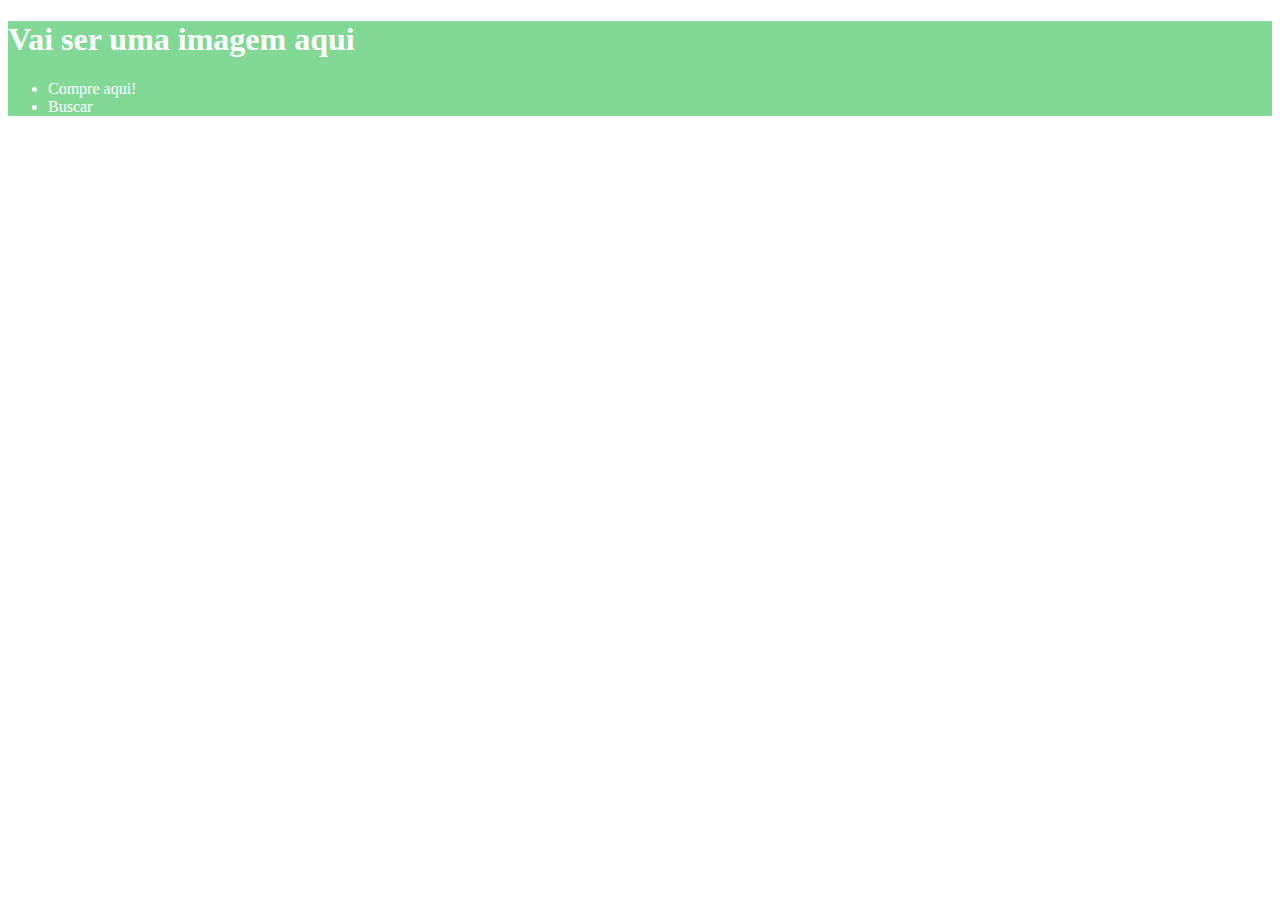
<file: index.html>
<!DOCTYPE html>
<html lang="en">
<head>
    <meta charset="UTF-8">
    <meta http-equiv="X-UA-Compatible" content="IE=edge">
    <meta name="viewport" content="width=device-width, initial-scale=1.0">
    <title>Document</title>
    <link rel="stylesheet" href="style.css">
</head>
<body> <header>  
      <h1>Vai ser uma imagem aqui</h1>
    <ul>
        <li> Compre aqui! </li>
        <li> Buscar </li>
    </ul>
</header>

</body>
</html>
</file>
<file: style.css>
header{
   background-color: #82D995; 
   color: white
}
</file>
